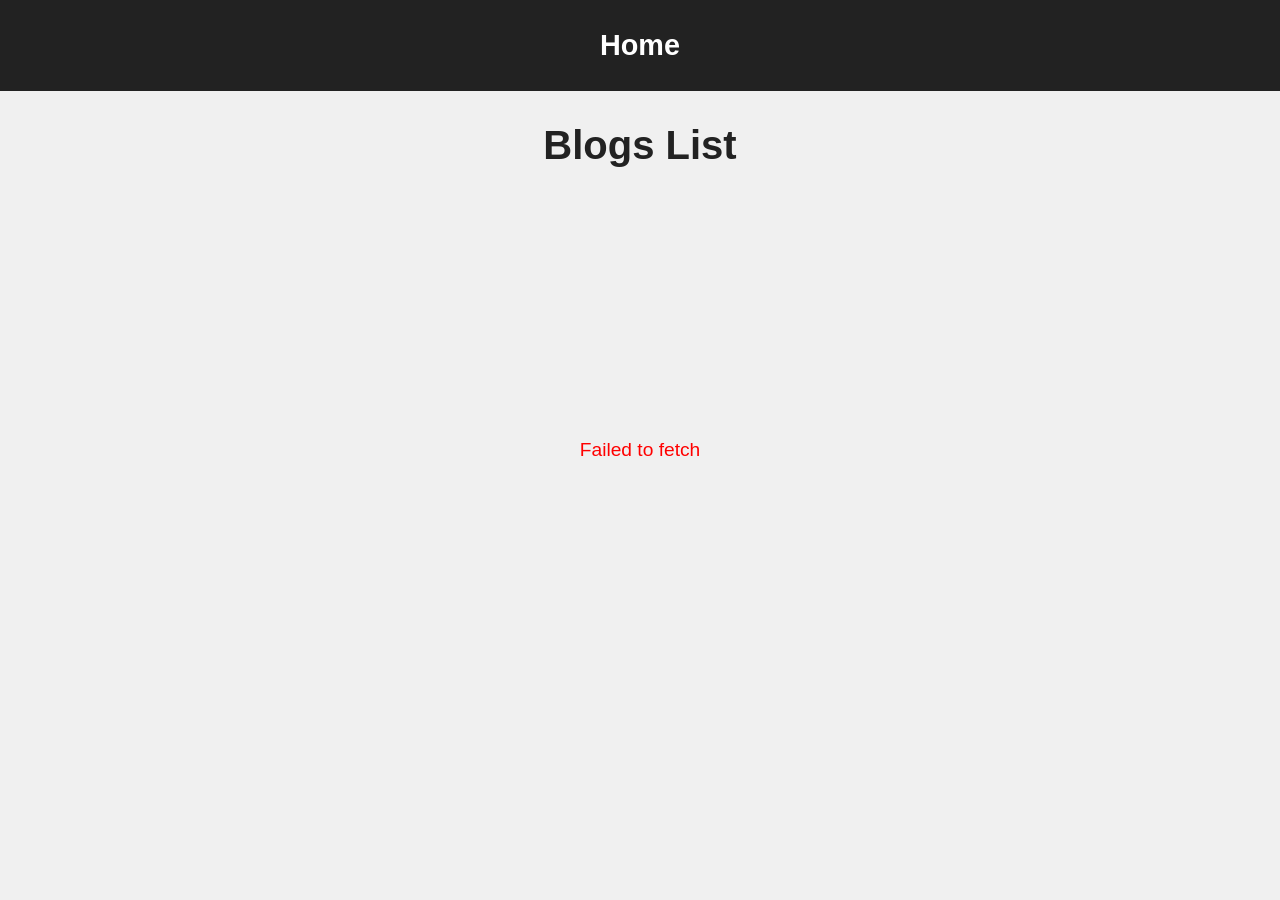
<file: index.html>
<!doctype html>
<html lang="en">
  <head>
    <meta charset="UTF-8" />
    <meta name="viewport" content="width=device-width, initial-scale=1.0" />
    <title>home</title>
    <link rel="stylesheet" href="./css/global.css" />
    <link rel="stylesheet" href="./css/main.css" />
  </head>
  <body>
    <header>
      <h2>Home</h2>
    </header>
    <main>
      <h1>Blogs List</h1>
      <div id="message" class="message-outer-page__container"></div>
      <div id="content">
        <ul id="blogList"></ul>
      </div>
    </main>
    <script src="./js/main.js"></script>
  </body>
</html>
</file>
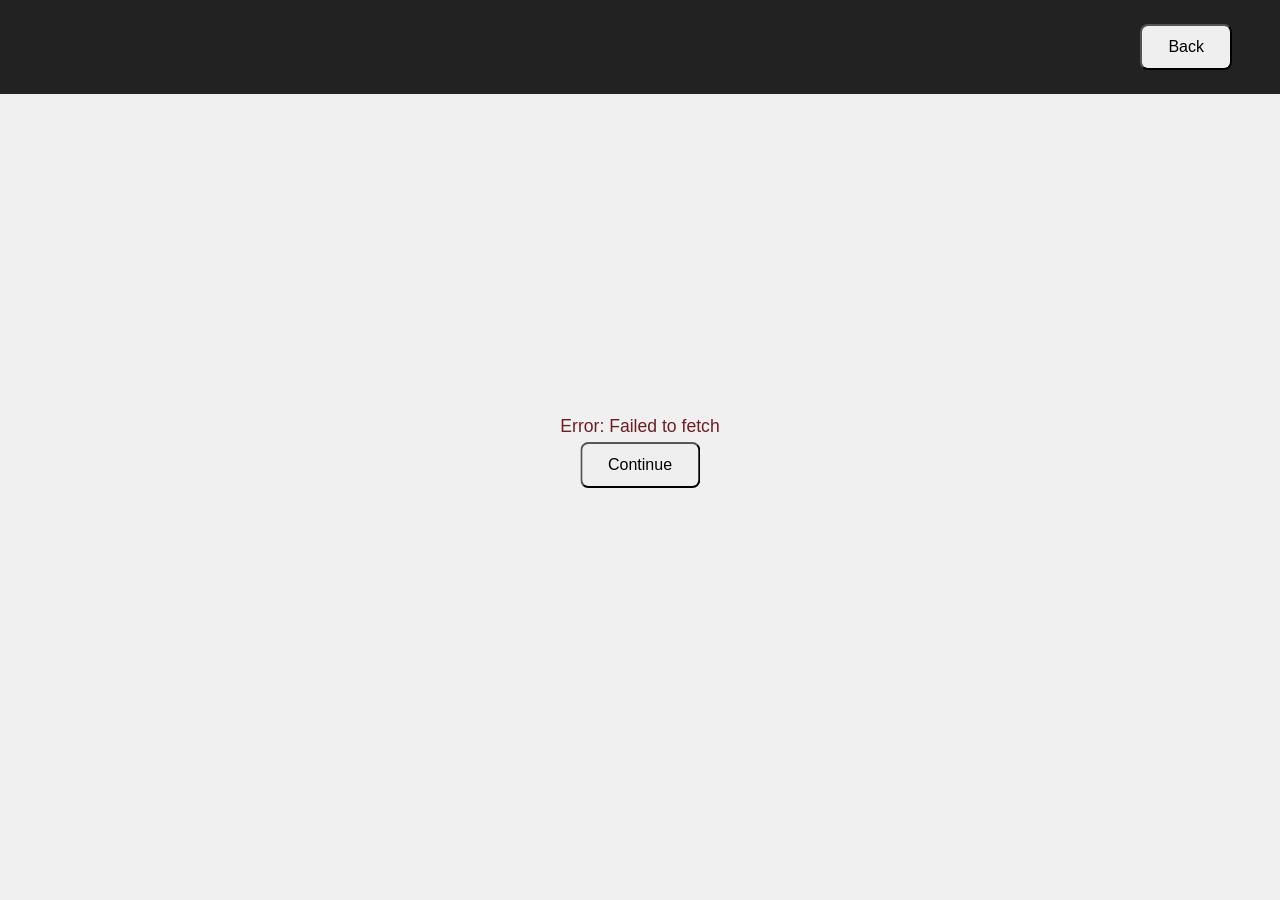
<file: pages/details.html>
<!doctype html>
<html lang="en">
  <head>
    <meta charset="UTF-8" />
    <meta name="viewport" content="width=device-width, initial-scale=1.0" />
    <title>Details</title>
    <link rel="stylesheet" href="../css/global.css" />
    <link rel="stylesheet" href="../css/details.css" />
  </head>
  <body>
    <header class="details-page__header">
      <button id="backBtn">Back</button>
    </header>
    <main>
      <div id="messages" class="message-outer-page__container"></div>
      <div id="content">
        <h1>Details</h1>

        <section class="blog-info__section">
          <div>
            <h2 id="postTitle"></h2>
            <p id="postDescription"></p>
            <div class="edit-btns__container">
              <button id="editBtn">Edit</button>
              <button id="deleteBtn">Delete</button>
            </div>
          </div>
          <div id="editPostSection">
            <form id="editPostForm">
              <fieldset>
                <legend>Edit Blog</legend>
                <label>Title</label>
                <input type="text" id="editPostTitleInput" name="title" /><br />
                <label>Content</label>
                <textarea type="text" id="editPostContentTextArea" name="body">
                </textarea
                ><br />
                <br />
                <div
                  id="innerEditPostErrorMsg"
                  class="message-inner-page__container"
                ></div>
                <button id="saveChangesBtn" type="submit">Save Changes</button>
              </fieldset>
            </form>
          </div>
        </section>

        <section class="add-comment__section">
          <form id="commentForm">
            <fieldset>
              <legend>Add A Comment</legend>
              <textarea type="text" id="newComment" name="newComment">
              </textarea>
              <br />
              <div
                id="innerAddCommentErrorMsg"
                class="message-inner-page__container"
              ></div>
              <div class="add-btn__container">
                <button type="submit">Add</button>
              </div>
            </fieldset>
          </form>
        </section>

        <section class="published-comments__section">
          <h2>Comments</h2>
          <ol id="commentList"></ol>
        </section>
      </div>
    </main>
    <script src="../js/details.js"></script>
  </body>
</html>
</file>
<file: css/global.css>
* {
  margin: 0;
  box-sizing: border-box;
}

body {
  position: relative;
  min-height: 100vh;
  font-family: Arial, sans-serif;
  font-size: 16px;
  line-height: 1.5;
  color: #222;
  background-color: #f0f0f0;
}

header {
  display: flex;
  justify-content: center;
  position: sticky;
  top: 0;
  padding: 1rem;
  background-color: #222;
  color: #fff;
  z-index: 1000;
}

main {
  padding: 0 10px;
}

h1 {
  font-size: 1.5rem;
  padding-top: 1rem;
  text-align: center;
}

h2 {
  font-size: 1.2rem;
  text-align: center;
}

h3 {
  font-size: 1.1rem;
}

p {
  font-size: 0.9rem;
}

button {
  font-size: 0.8rem;
  padding: 10px 18px;
  min-height: 44px;
  border-radius: 8px;
  cursor: pointer;
}

.message-outer-page__container {
  text-align: center;
  color: red;
  position: fixed;
  font-size: larger;
  top: 50%;
  left: 50%;
  transform: translate(-50%, -50%);
  z-index: 1000;
}

.message-inner-page__container {
  color: red;
}

/* Tablets */

@media (min-width: 768px) {
  header {
    padding: 1.25rem 2rem;
  }
  main {
    padding: 0 2rem;
  }

  h1 {
    font-size: 2rem;
    padding-top: 1.25rem;
  }

  h2 {
    font-size: 1.5rem;
  }

  h3 {
    font-size: 1.25rem;
  }

  p {
    font-size: 1rem;
    line-height: 1.6;
  }

  button {
    font-size: 1rem;
    padding: 12px 24px;
    min-height: 48px;
    border-radius: 8px;
  }
}

@media (min-width: 1024px) {
  header {
    padding: 1.5rem 3rem;
  }

  h1 {
    font-size: 2.5rem;
    padding-top: 1.5rem;
  }

  h2 {
    font-size: 1.8rem;
  }

  h3 {
    font-size: 1.4rem;
  }

  p {
    font-size: 1.1rem;
    line-height: 1.7;
  }

  button {
    font-size: 1rem;
    padding: 12px 26px;
    min-height: 44px;
    border-radius: 8px;
  }
}
</file>
<file: css/main.css>
#message {
  display: none;
}

#message.enabled {
  display: block;
}

#content {
  width: 98%;
  display: flex;
  flex-direction: column;
}

#content.disabled {
  display: none;
}

#blogList {
  list-style: circle;
  padding-inline-start: 20px;
}

#blogList li {
  /* width: 95%; */
  padding: 0.5rem 0;
}

#postTitle {
  width: fit-content;
  padding: 10px;
  color: black;
  border: 2px solid brown;
  border-radius: 10px;
  background-color: yellow;
  cursor: pointer;
}

@media (min-width: 600px) {
  /*  #content {
    padding: 1rem;
  } */

  #blogList {
    margin-top: 0.8rem;
    display: grid;
    grid-template-columns: repeat(2, 1fr);
    gap: 20px;
  }
}
@media (min-width: 1024px) {
  #blogList {
    width: 100vw;
    grid-template-columns: repeat(3, 1fr);
  }
}
</file>
<file: css/details.css>
#messages {
  display: block;
  color: #721c24;
}

#messages.disabled {
  display: none;
}

#content {
  display: flex;
  flex-direction: column;
  align-items: center;
  gap: 20px;
}

#content.disabled {
  display: none;
}

#editPostSection {
  display: none;
}

#editPostSection.enabled {
  display: block;
}

.blog-info__section {
  border: 2px solid brown;
  background: yellow;
}

.blog-info__section > div {
  padding: 10px;
}

.edit-btns__container {
  display: flex;
  justify-content: left;
  padding: 5px;
  gap: 10px;
}

#editPostForm input {
  width: stretch;
}

#editPostForm legend {
  font-weight: bold;
  text-align: center;
}

#editPostForm textarea {
  width: stretch;
  height: 10rem;
  resize: none;
}

.add-comment__section {
  background: chartreuse;
  width: stretch;
  border-radius: 10px;
  padding: 5px;
}

#commentForm textarea {
  width: stretch;
  height: 4rem;
  resize: none;
}

#commentForm legend {
  font-weight: bold;
  text-align: center;
}

.add-btn__container {
  display: flex;
  justify-content: center;
}

.published-comments__section {
  width: 100%;
}

@media (min-width: 768px) {
  .details-page__header {
    justify-content: end;
  }

  .blog-info__section {
    width: 75%;
  }

  .add-comment__section {
    width: 45%;
  }

  .published-comments__section {
    width: 50%;
  }
}

@media (min-width: 1024px) {
  .blog-info__section {
    width: 65%;
  }

  .add-comment__section {
    width: 25%;
  }
}
</file>
